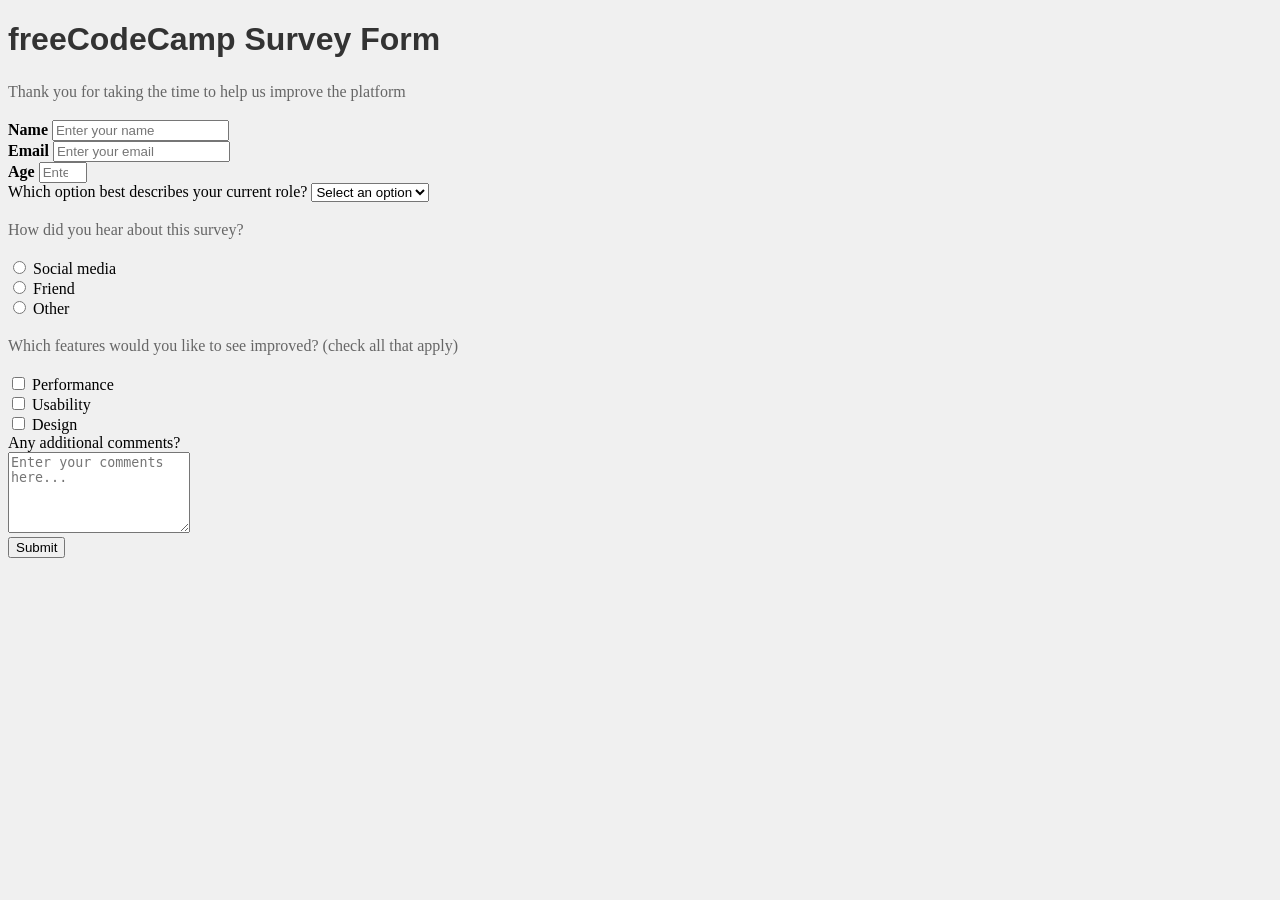
<file: index.html>
<!DOCTYPE html>
<html lang="en">
    <head>
        <meta charset="UTF-8">
        <meta name="viewport" content="width=device-width, initial-scale=1.0">
        <title>My Web Page</title>
        <link rel="stylesheet" href="styles.css">
    </head>
    <body>
        <h1 id="title">freeCodeCamp Survey Form</h1>
        <p id="description">Thank you for taking the time to help us improve the platform</p>

        <form id="survey-form">
            <label id="name-label">Name
                <input id="name" type="text" placeholder="Enter your name" required>
            </label>
            <br>

            <label id="email-label">Email
                <input id="email" type="email" placeholder="Enter your email" required>
            </label>
            <br>

            <label id="number-label">Age
                <input id="number" type="number" placeholder="Enter your age" min="10" max="99" required>
            </label>
            <br>

            <label for="dropdown">Which option best describes your current role?</label>
            <select id="dropdown" required>
                <option value="" disabled selected>Select an option</option>
                <option value="student">Student</option>
                <option value="developer">Developer</option>
                <option value="other">Other</option>
            </select>
            <br>

            <p>How did you hear about this survey?</p>
            <label>
                <input type="radio" name="referral" value="social-media"> Social media
            </label>
            <br>
            <label>
                <input type="radio" name="referral" value="friend"> Friend
            </label>
            <br>
            <label>
                <input type="radio" name="referral" value="other"> Other
            </label>
            <br>

            <p>Which features would you like to see improved? (check all that apply)</p>
            <label>
                <input type="checkbox" value="performance"> Performance
            </label>
            <br>
            <label>
                <input type="checkbox" value="usability"> Usability
            </label>
            <br>
            <label>
                <input type="checkbox" value="design"> Design
            </label>
            <br>

            <label for="comments">Any additional comments?</label>
            <br>
            <textarea id="comments" rows="5" placeholder="Enter your comments here..."></textarea>
            <br>

            <button id="submit" type="submit">Submit</button>
        </form>
    </body>
</html>
</file>
<file: styles.css>
body{
    background-color: #f0f0f0;
}

h1{
    color: #333;
    font-family: Arial, sans-serif;
}

p{
    color: #666;
    font-size: 16px;
    line-height: 1.5;
}

#name-label{
    font-weight: bold;
    margin-bottom: 5px;
}

#email-label{
    font-weight: bold;
    margin-bottom: 5px;
}

#number-label{
    font-weight: bold;
    margin-bottom: 5px;
}
</file>
